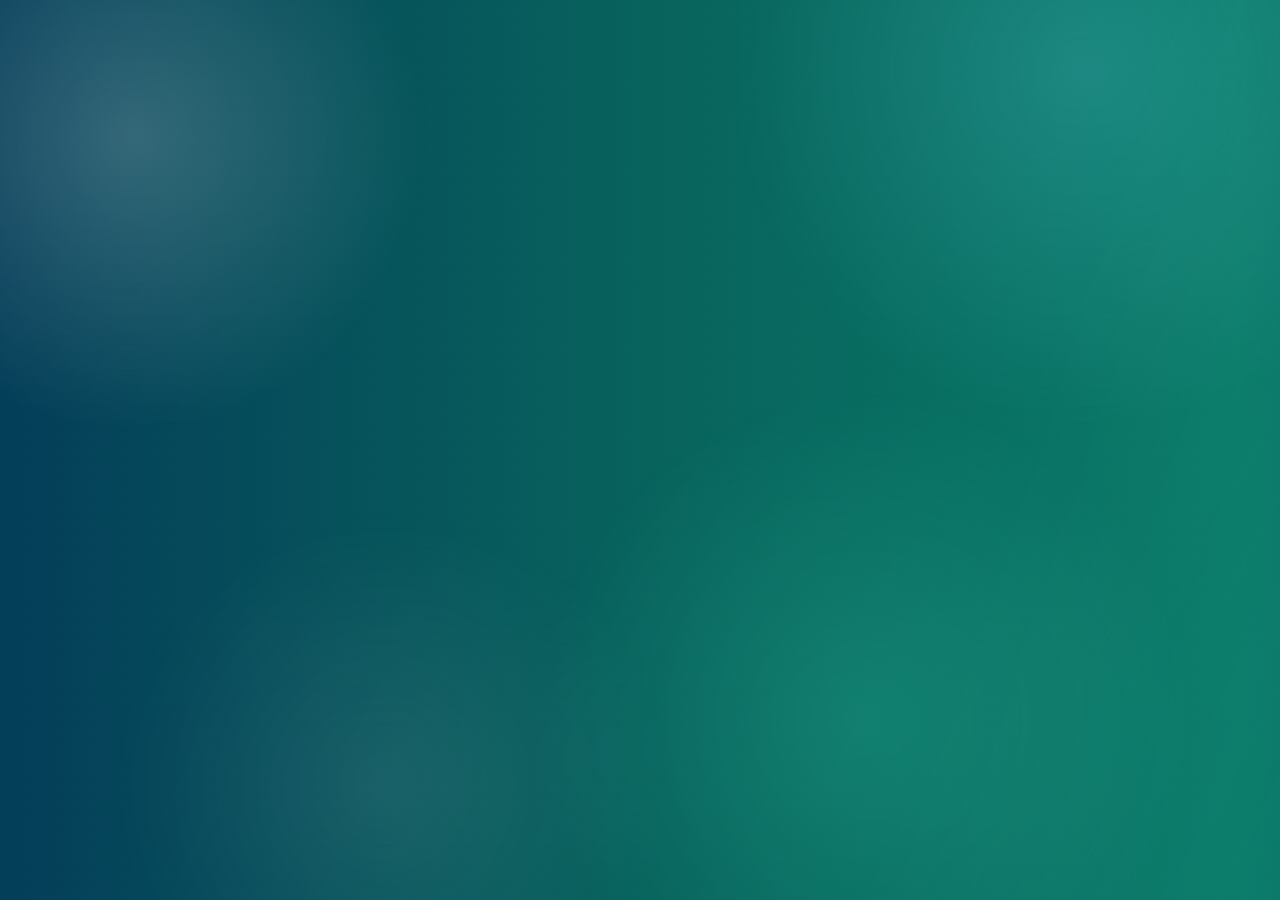
<file: legacy.html>
<!doctype html><html lang="ar" dir="rtl"><head><meta charset="utf-8"><title>ZAD live UI layer</title></head><body><script>
(function(){
try{
const d=parent.document;
const style=d.createElement('style');style.id='zad-final-polish';style.textContent=`
:root{--zad-aqua:#52F7E8;--zad-gold:#F0C45F;--zad-white:#F8FDFF;--zad-copy:#E6F4F6}
body{color:var(--zad-white)!important;background:linear-gradient(125deg,#043e59 0%,#08645d 24%,#0a7b69 44%,#07576b 67%,#043b5e 100%)!important;background-size:220% 220%!important;animation:zadOceanShift 24s ease-in-out infinite!important}
body:before{content:''!important;position:fixed!important;inset:-12%!important;z-index:-3!important;pointer-events:none!important;background:radial-gradient(circle at 18% 22%,rgba(255,255,255,.19),transparent 19%),radial-gradient(circle at 78% 16%,rgba(116,228,255,.18),transparent 23%),radial-gradient(circle at 64% 74%,rgba(80,255,210,.14),transparent 25%),radial-gradient(circle at 34% 80%,rgba(255,255,255,.08),transparent 20%)!important;filter:blur(3px)!important;animation:zadLightDrift 19s ease-in-out infinite alternate!important}
body:after{content:''!important;position:fixed!important;inset:0!important;z-index:-2!important;pointer-events:none!important;opacity:.28!important;background:linear-gradient(108deg,transparent 0 34%,rgba(255,255,255,.055) 39%,rgba(161,242,255,.09) 44%,transparent 50% 100%),repeating-linear-gradient(118deg,transparent 0 42px,rgba(255,255,255,.022) 43px 44px)!important;background-size:240% 100%,auto!important;animation:zadSheenSweep 18s linear infinite!important}
h1,h2,h3,.leader strong{color:var(--zad-white)!important;text-shadow:0 2px 24px rgba(0,28,44,.18)}.lead,.arabic-head p,.card p,.tone p,.leader p,.contact p{color:var(--zad-copy)!important;font-weight:500!important}.kicker,.badge{color:#E8FBFF!important}
.hero,.card,.tone,.leader,.contact,.studio-copy,.media-tile{position:relative!important;isolation:isolate!important}.hero:after,.card:after,.tone:before,.leader:after,.contact:after,.studio-copy:before,.media-tile:before{content:'';position:absolute;inset:0;pointer-events:none;border-radius:inherit;background:linear-gradient(115deg,transparent 0 36%,rgba(255,255,255,.04) 42%,rgba(136,237,255,.12) 48%,transparent 55% 100%);background-size:240% 100%;mix-blend-mode:screen;opacity:.28;animation:zadPanelSheen 11s ease-in-out infinite}.card:hover:after,.tone:hover:before,.leader:hover:after,.contact:hover:after,.media-tile:hover:before{opacity:.56;animation-duration:6.5s}
#leadership .arabic-head p{display:none!important}
#studio{position:relative;overflow:hidden;padding:clamp(52px,6vw,78px) 0}.studio-shell{display:grid;grid-template-columns:.78fr 1.22fr;gap:16px}.studio-copy{padding:clamp(27px,4vw,44px);border-radius:30px;background:linear-gradient(150deg,rgba(4,46,65,.68),rgba(4,105,91,.48),rgba(7,63,91,.56));background-size:180% 180%;border:1px solid rgba(220,251,255,.24);box-shadow:0 26px 70px rgba(0,25,43,.19),inset 0 1px 0 rgba(255,255,255,.08);animation:zadGlassShift 14s ease-in-out infinite}.studio-copy h2{font-size:clamp(34px,4.8vw,58px);line-height:1.45;margin:10px 0 13px}.studio-copy p{line-height:2.1!important}.studio-tags{display:flex;flex-wrap:wrap;gap:8px;margin-top:22px}.studio-tags span{padding:8px 11px;border-radius:999px;border:1px solid rgba(221,252,255,.20);background:linear-gradient(135deg,rgba(255,255,255,.075),rgba(82,247,232,.035));box-shadow:inset 0 1px 0 rgba(255,255,255,.09);font:700 9px Manrope;color:#E8FBFF;direction:ltr}.studio-stage{display:grid;grid-template-columns:1.15fr .85fr;grid-template-rows:1fr 1fr;gap:12px;min-height:480px}.media-tile{position:relative;overflow:hidden;border-radius:28px;border:1px solid rgba(223,252,255,.24);background:linear-gradient(145deg,rgba(255,255,255,.12),rgba(3,52,70,.28));box-shadow:0 22px 58px rgba(0,26,44,.20),inset 0 1px 0 rgba(255,255,255,.08);transition:.5s}.media-tile:hover{transform:translateY(-6px);border-color:rgba(82,247,232,.58);box-shadow:0 30px 72px rgba(0,26,44,.30),0 0 46px rgba(82,247,232,.12),inset 0 1px 0 rgba(255,255,255,.12)}.hero-media{grid-row:1/3}.media-visual{position:absolute;inset:0;background:radial-gradient(circle at 65% 30%,rgba(126,229,255,.26),transparent 22%),linear-gradient(145deg,#0A806E,#075D72 52%,#073C5A);background-size:180% 180%;animation:zadGlassShift 15s ease-in-out infinite}.hero-media .media-visual:after{content:'▶';position:absolute;left:50%;top:45%;transform:translate(-50%,-50%);width:68px;height:68px;border-radius:50%;display:grid;place-items:center;color:#063D4D;background:linear-gradient(145deg,#F8FFFF,#8CE9FF,#78FFD0);box-shadow:0 0 0 12px rgba(255,255,255,.05),0 18px 45px rgba(0,26,45,.28),0 0 32px rgba(82,247,232,.20)}.mini-photo .media-visual:after{content:'◫'}.mini-doc .media-visual:after{content:'≡'}.mini-photo .media-visual:after,.mini-doc .media-visual:after{position:absolute;left:50%;top:42%;transform:translate(-50%,-50%);font:800 58px Manrope;color:rgba(238,253,255,.90);text-shadow:0 0 28px rgba(82,247,232,.18)}.media-meta{position:absolute;z-index:3;right:20px;left:20px;bottom:18px;text-align:right}.media-meta small{display:block;font:800 9px Manrope;direction:ltr;text-align:left;color:#C5F7FF;letter-spacing:.12em}.media-meta strong{display:block;margin-top:5px;font-size:18px;line-height:1.7}.media-meta p{margin:3px 0 0;color:#D8EAEE!important;font-size:10.5px;line-height:1.8}.studio-scroll{opacity:0;transform:translateY(42px) scale(.985);transition:opacity .9s ease,transform 1.05s cubic-bezier(.16,1,.3,1)}.studio-scroll.in{opacity:1;transform:none}
.chat.typing .quick,.chat.typing .suggestions{display:none!important}.chat.typing .chat-body{min-height:210px}.chat-compose input{font-size:13px!important;color:#fff!important}.chat-compose input::placeholder{color:#ABC7CF!important}
footer{position:relative!important;overflow:hidden!important;padding:46px 0 30px!important;text-align:center!important;background:radial-gradient(circle at 50% 0%,rgba(82,247,232,.11),transparent 35%),linear-gradient(135deg,rgba(3,48,66,.82),rgba(5,91,82,.72),rgba(4,53,76,.84))!important;background-size:160% 160%!important;animation:zadGlassShift 16s ease-in-out infinite!important;border-top:1px solid rgba(223,252,255,.16)!important}footer:before{content:'';position:absolute;top:0;left:50%;width:min(680px,72vw);height:1px;transform:translateX(-50%);background:linear-gradient(90deg,transparent,#52F7E8 30%,#F0C45F 50%,#52F7E8 70%,transparent);box-shadow:0 0 18px rgba(82,247,232,.45);animation:footerLine 5.8s ease-in-out infinite}.footer-grid{display:flex!important;flex-direction:column!important;align-items:center!important;justify-content:center!important;text-align:center!important}.dev{width:100%!important;text-align:center!important;direction:rtl!important}.dev strong{position:relative;display:inline-block!important;padding:3px 14px 5px!important;font-size:clamp(20px,2.3vw,26px)!important;line-height:1.65!important;font-weight:800!important;background:linear-gradient(105deg,#52F7E8 0%,#52F7E8 37%,#F8FFFF 49%,#52F7E8 61%,#52F7E8 100%);background-size:240% 100%;-webkit-background-clip:text;background-clip:text;color:transparent!important;filter:drop-shadow(0 0 8px rgba(82,247,232,.30));animation:nameShine 5.7s cubic-bezier(.45,0,.2,1) infinite,nameBreath 3.8s ease-in-out infinite}.dev strong:after{content:'';position:absolute;left:12%;right:12%;bottom:-2px;height:1px;background:linear-gradient(90deg,transparent,rgba(82,247,232,.84),rgba(240,196,95,.74),transparent);animation:nameLine 4.6s ease-in-out infinite}.dev span{display:block!important;margin:7px auto 0!important;font:700 9px/1.8 Manrope,sans-serif!important;letter-spacing:.07em!important;direction:ltr!important;text-align:center!important;color:#F0C45F!important}.rights{width:min(760px,100%)!important;margin:21px auto 0!important;padding-top:15px!important;text-align:center!important;color:#A6C0C7!important;border-top:1px solid rgba(221,252,255,.09)!important}
@keyframes zadOceanShift{0%,100%{background-position:0% 42%}50%{background-position:100% 58%}}@keyframes zadLightDrift{0%{transform:translate3d(-2%,-1%,0) scale(1)}100%{transform:translate3d(3%,2%,0) scale(1.05)}}@keyframes zadSheenSweep{0%{background-position:180% 0,0 0}100%{background-position:-80% 0,0 0}}@keyframes zadPanelSheen{0%,30%{background-position:160% 0}70%,100%{background-position:-70% 0}}@keyframes zadGlassShift{0%,100%{background-position:0% 50%}50%{background-position:100% 50%}}@keyframes nameShine{0%,22%{background-position:100% 0}58%,100%{background-position:-120% 0}}@keyframes nameBreath{0%,100%{filter:drop-shadow(0 0 6px rgba(82,247,232,.24));transform:translateY(0)}50%{filter:drop-shadow(0 0 16px rgba(82,247,232,.50));transform:translateY(-1px)}}@keyframes nameLine{0%,100%{transform:scaleX(.28);opacity:.28}50%{transform:scaleX(1);opacity:.8}}@keyframes footerLine{0%,100%{opacity:.35}50%{opacity:1}}
@media(max-width:900px){.studio-shell{grid-template-columns:1fr}.studio-stage{min-height:420px}}@media(max-width:620px){.studio-stage{grid-template-columns:1fr;grid-template-rows:300px 210px 210px;min-height:0}.hero-media{grid-row:auto}.studio-copy{padding:25px 20px}.studio-copy h2{font-size:34px}.dev strong{font-size:20px!important}}@media(prefers-reduced-motion:reduce){body,body:before,body:after,.studio-copy,.media-visual,footer,.studio-scroll,footer:before,.dev strong,.dev strong:after,.hero:after,.card:after,.tone:before,.leader:after,.contact:after,.media-tile:before{animation:none!important}.studio-scroll{opacity:1!important;transform:none!important;transition:none!important}}
`;d.getElementById(style.id)?.remove();d.head.appendChild(style);
const logoScript=d.createElement('script');logoScript.textContent=`fetch('assets/zad-logo.webp.b64.txt?rev=821df3c2').then(r=>r.text()).then(b=>{const src='data:image/webp;base64,'+b.trim();document.querySelectorAll('.zad-logo').forEach(i=>{i.src=src;i.style.display='block'});}).catch(()=>{});`;d.body.appendChild(logoScript);
d.querySelectorAll('#leadership .arabic-head p').forEach(x=>x.remove());
const nav=d.querySelector('.links');if(nav&&!nav.querySelector('a[href="#studio"]')){const a=d.createElement('a');a.href='#studio';a.textContent='الاستوديو';nav.insertBefore(a,nav.querySelector('a[href="#leadership"]')||null)}
if(!d.getElementById('studio')){const sec=d.createElement('section');sec.id='studio';sec.innerHTML=`<div class="wrap"><div class="studio-shell studio-scroll"><div class="studio-copy"><span class="kicker">ZAD MEDIA STUDIO</span><h2>استوديو وسائط <span class="grad">مصمم للحركة.</span></h2><p>مركز موحد للصور والفيديوهات والمستندات والمواد الرقمية، مبني كجزء أساسي من المنصة وقابل للتوسع وإعادة الاستخدام داخل كل الأقسام.</p><div class="studio-tags"><span>PHOTO LIBRARY</span><span>VIDEO HUB</span><span>DOCUMENTS</span><span>ASSET IDs</span><span>AR / EN METADATA</span></div></div><div class="studio-stage"><article class="media-tile hero-media"><div class="media-visual"></div><div class="media-meta"><small>FEATURED MOTION</small><strong>فيديوهات ومحتوى بصري</strong><p>معاينة وتنظيم وإعادة استخدام المحتوى داخل المنصة.</p></div></article><article class="media-tile mini-photo"><div class="media-visual"></div><div class="media-meta"><small>IMAGE LIBRARY</small><strong>مكتبة الصور</strong></div></article><article class="media-tile mini-doc"><div class="media-visual"></div><div class="media-meta"><small>DOCUMENT VAULT</small><strong>المستندات والملفات</strong></div></article></div></div></div>`;(d.getElementById('leadership')||d.getElementById('contact')).before(sec)}
const footer=d.querySelector('footer');if(footer){footer.innerHTML=`<div class="wrap"><div class="footer-grid"><div class="dev"><strong>أحمد عبد الخالق سيد</strong><span>Digital Platform &amp; Automation Engineer</span></div></div><div class="rights">© 2026 · ZAD DIGITAL PLATFORM · STAGING PREVIEW</div></div>`}
const chat=d.getElementById('chat'),fab=d.getElementById('chatFab'),input=d.querySelector('.chat-compose input');if(chat&&input&&!chat.dataset.zadFinal){chat.dataset.zadFinal='1';const sync=()=>chat.classList.toggle('typing',input.value.trim().length>0);input.addEventListener('input',sync);input.addEventListener('focus',sync);d.addEventListener('mousedown',e=>{if(chat.classList.contains('open')&&!chat.contains(e.target)&&!fab?.contains(e.target))chat.classList.remove('open')});d.addEventListener('keydown',e=>{if(e.key==='Escape')chat.classList.remove('open')})}
const studio=d.querySelector('.studio-scroll');if(studio){const io=new parent.IntersectionObserver(es=>es.forEach(e=>{if(e.isIntersecting){e.target.classList.add('in');io.unobserve(e.target)}}),{threshold:.16});io.observe(studio)}
}catch(e){console.error('ZAD polish',e)}
})();
</script></body></html>
</file>
